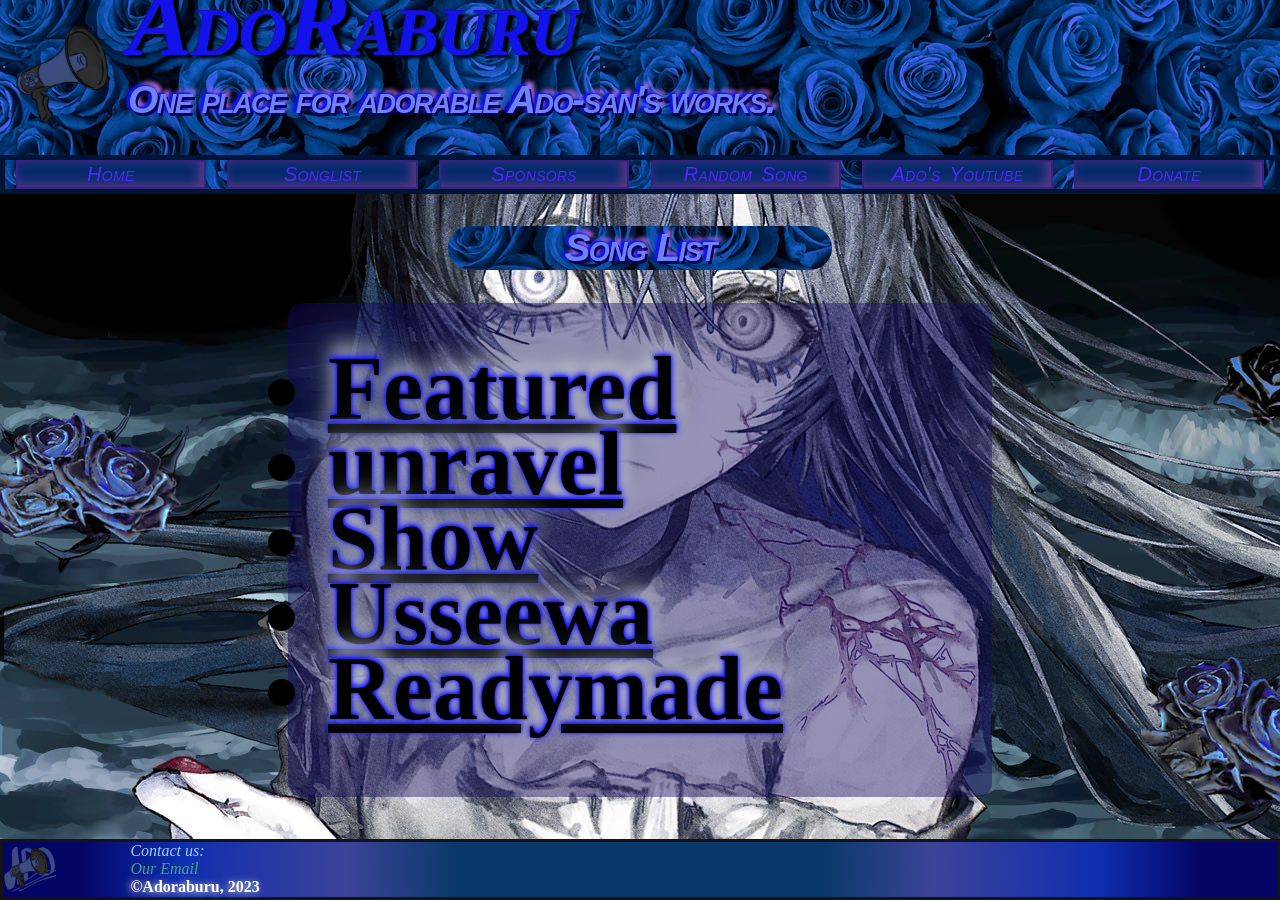
<file: AdoRaburu_RE/pages/Songlist/songlist.html>
<!DOCTYPE html>
<html lang="en">
<head>
    <meta charset="UTF-8">
    <meta name="viewport" content="width=device-width, initial-scale=1.0">
    <meta name="description" content="Fan page for the creations of Ado, japanese singer">
    <meta name="keywords" content="ado, ado singer, アド, ado show, ado usseewa, usseewa, show唱, 唱, Ado-san, Ado, Ado lyrics, ado unravel, Ado unravel, unravel Ado">
    <meta name="author" content="Aitemu(Aitemada)">
    <link rel="stylesheet" href="songlist.css"> <link rel="icon" type="image/x-icon" href="../../Images/speakerLogo1.png">
    <title>AdoRaburu</title>
    <script src="songlist.js" defer></script><script src="jquery-3.7.1.slim.min.js" defer></script>
</head>
<body>
   
    <div id="mainNavig">
    <header>
        <img src="../../Images/speakerLogo0.png" alt="CoolMegaphoneLogo">
        <div id="containHeads">
        <h1 id="mainHead">AdoRaburu</h1>
        <h2>One place for adorable Ado-san's works.</h2>
        </div>
    </header>
    <nav>
        <button onclick="reHome()">Home</button>
        <button onclick="sngList()">Songlist</button> 
        <button onclick="showSponsors()">Sponsors</button> 
        <button onclick="randSong()">Random Song</button> 
        <button onclick="AdoYT()">Ado's Youtube</button> 
        <button onclick="donate()">Donate</button> 
    </nav>
    </div>
    <div id="siteStruct">
        <h2>Song List</h2>
        <div id="mainCont">
      <ul>
	    <!-- SONGLIST_START -->
        <li id="feat"><a href="../../index.html">Featured</a></li>
        <li><a href="../../pages/unravel/unravel.html">unravel</a></li>   
        <li><a href="../../pages/show/show.html">Show</a></li>
        <li><a href="../../pages/404.html">Usseewa</a></li>
        <li><a href="../../pages/404.html">Readymade</a></li> 
        <!-- SONGLIST_END -->
      </ul>
        </div>
     </div>
    <footer>    
        <img src="../../Images/speakerLogo1.png" alt="CoolMegaphoneLogoaswell">
    <div>
        <address style="display: flex; align-self: flex-end; justify-self: right; flex-flow: column; color: rgb(154, 208, 255);">
        Contact us:
        <a href="mailto:rimskykoldun@gmail.com">Our Email</a> 
        </address>
        <span id="copyR">&copy;Adoraburu, 2023</span>
    </div>
    <span id="sneaky">Made by Alex S., or Aitemu</span><span id="bneaky">Hope you're having a great day.</span>
    </footer>

</body>
</html>
</file>
<file: AdoRaburu_RE/pages/Songlist/songlist.css>
* {
   cursor: url(../../Images/NormalCur.png), pointer;
}


button{
    font-size: 20px;
    letter-spacing: 0.3px;
    word-spacing: 3.4px;
    font-style: italic;
    font-variant: small-caps;
}

::-webkit-scrollbar-track {
    background: #00000000;
    width: 0; 
  }

  ::-webkit-scrollbar {
    width: 5px;
  }

  /* Handle */
  ::-webkit-scrollbar-thumb {
    background: #000000; 
  }
  
  /* Handle on hover */
  ::-webkit-scrollbar-thumb:hover {
    background: #646464; 
  }  

#copyR{
    position: absolute;
    display: flex; 
    align-self: flex-end; 
    color: white; 
    font-weight: bolder; 
    text-shadow: -2px 1px 7px #f3e5d1; 
    text-align: center;
}

#lyrics{
    overflow-wrap: normal;
    overflow: scroll;
    word-break: break-all;
    font-size: 170%;
  display: none;
  flex-flow: row wrap;
  text-align: center;
  color: #ffffff;
  text-shadow: -2px 1px 7px #f3e5d1;
  background-color: rgb(70 25 145 / 37%);
  max-width: 100vw;
  transition-duration: 200ms;
  transition-property: all;
  z-index: 2;
}
pre{
    white-space: pre-line;
    justify-content: center;
    display: flex;
    margin: 0;
    padding: 0%;
}


#killlyr{
    transition-duration: 250ms;
    transition-property: all;
    position: absolute;
    left: 0%;
    align-self: center;
    display: none;
    z-index: 2;
}

#switlyr{
    transition-duration: 250ms;
    transition-property: all;
    align-self: center;
}

/* #comms{
    
}

#HideCom{

}
 */


img, button:hover{
    cursor: url(../../Images/RoseCur.png), crosshair; 
}

/* html :not(button){
    
} */

body{
    transition-duration: 250ms;
    transition-property: all;
    background: scroll;
    margin: 0;
    background-repeat: no-repeat; 
    display: flex;
    flex-flow: column nowrap;
    min-height: 100vh;
    background-image: url(../../Images/Adounravel0.jpg) ;
}

#siteStruct{
    display: grid;
    /* border:  5px solid #3A5A92; */
    margin: 0%;
    padding: 0%;
}

#mainNavig{
    /* border:  5px solid #f58d05; */
    display: grid;
}

/* #nav{
    display: grid;
    border:  5px solid #055df5;
} */

nav{
    border:  5px solid #001436;
    display: flex;
    float: left;
    justify-content: space-around;
    background-image: url(../../Images/rosesbckgrnd.png);
   
}

header > img{
    display: flex;
    align-self: center;
    width: 100%;
    height: auto;
   
}

footer > img{
    display: flex;
    align-self: center;
    width: 100%;
    height: auto;
    max-height: 53px;
    max-width: 53px;
}

button{
    color: #5425ff;
    background-color: #042a6c;
    border: #372282 2px solid;
}


nav button{
    transition-property: all;
    transition-duration: 200ms;
   width: 15%;
   height: auto;
   box-shadow:  -5px -3px 12px rgb(92, 56, 135) inset;
}

button:hover{
    box-shadow:  1px 0px 19px rgb(184 125 255) inset;
    color: #1f0b68;
    background-color: #1b58c3;
    border: #372282 2px solid;
    font-weight: bolder;
}

header{
    display: grid;
    grid-template-columns: 10% 90%;
    background-image: url(../../Images/rosesbckgrnd.png);
    /* border:  5px solid #d2d2d2; */
}

h1{
 
    font-family: "Times New Roman", Times, serif;
    font-size: 6em;
    letter-spacing: -0.6px;
    word-spacing: 3.4px;
   font-weight: 700;
    text-decoration: none solid rgb(68, 68, 68);
    font-style: italic;
    font-variant: small-caps;
    text-transform: none;
    
    margin-top: 20px;
    align-items: flex-end;
    animation: color_changin 2s infinite;

    color: rgb(18, 18, 234);
    text-shadow: rgb(32, 10, 190) -1px -1px 0px, black 5px 3px 3px;
   
}


@keyframes color_changin {
    0% { color: rgb(40, 22, 112); }

   50% {color: rgb(17, 0, 255);}
    
    100%{color: rgb(40, 22, 112);}
}

h2{
    font-family: "Lucida Sans Unicode", "Lucida Grande", sans-serif;
    letter-spacing: -1.6px;
    word-spacing: 1.4px;
    font-weight: 700;
    font-style: italic;
    font-variant: small-caps;
    text-transform: none;
    text-decoration: none solid rgb(68, 68, 68);
    color: rgb(108 130 255);
    text-shadow: rgb(11, 1, 77) 2px 3px 0px, rgb(18, 18, 234) -3px -1px 3px, rgb(18, 18, 234) -3px -1px 3px, rgb(190 118 251) 4px -4px 4px;
}

ul {
  text-decoration: underline;
  line-height: 75px;
  font-size: -webkit-xxx-large;
  text-shadow: 0 -1px 4px blue, 0 -2px 10px #1712ff, 0 -10px 20px #fffff0, 0 -18px 40px #6b7a81;
  align-content: flex-start;
  align-self: flex-start;
  display: flex;
  flex-flow: column wrap;
}

li{
  text-overflow: ellipsis;
  word-break: break-all;
  font-weight: bolder;
  font-size: 10vh;
}

#siteStruct h2{
  justify-content: center;
  justify-self: center;
  background-image: url(../../Images/rosesbckgrnd.png);
  border-radius: 69px;
  width: 30vw;
  display: flex;
}

#mainCont {
  width: 55vw;
  background: #140a5f70;;
  height: 105%;
  flex-flow: column;
  display: flex;
  justify-self: center;
  background-radius: 14px;
  border-radius: 14px;
}

li a{
  color: #000000;
  transition-duration: 300ms;
  transition-property: all;
}

li a:hover{
  text-shadow: -16px 2px 29px blue, 9px -12px 29px #1712ff, 14px -5px 3px #fffff0, 6px 1px 11px #6b7a81, -2px -2px 1px #000000, 2px 0px 0px #000000, 2px 0px 0px #000000;
  color: #d5e6ff;
}

#containHeads{
    padding: 0;
    margin: 0%;
    display: grid;
    grid-template-rows: 50% 50%;
   /* background: linear-gradient(-135deg, #353535, #1a095a, rgb(24, 55, 109) 20% 30%, #1a095a, #1e037f, #131216 , #210097 85%); */
}

#containHeads > *{
    margin-top: 0;
    margin-bottom: 0;
   
display: flex;

}

#othervids{
   display: flex;
   justify-content: space-around;
   /* border: #171717 solid 2px; */
}
  .vidsug{
    transition-property: all;
    transition-duration: 250ms;
    justify-content: center;
    display: flex;
    /* border: #210097 solid 3px; */
    flex-flow: column wrap;

  }

  .specialBorder {
    
    width: auto;
    height: auto;
    border: 5px solid transparent;
    border-image: linear-gradient(to left top,#6200ff 25%, transparent 30%, transparent 55%, rgb(31, 21, 163) 90%);
    border-image-slice: 1;
  }

 .vidsug img{
    width: 135px; height: auto;
      flex-direction: column;
        display: flex;
        align-self: center;
  }
  .vidsug:hover{
    
    box-shadow: 0px 0px 21px 11px rgb(45, 45, 138) inset, 7px 4px 10px 8px black;
       
   }
  .vidsug h3{
    border-radius: 0;
    margin-bottom: 0%;
    margin-top: 0%;
    height: auto;
    display: flex;
    align-self: center;
    width: auto;
    font-size: 30px;
    letter-spacing: 0.3px;
    word-spacing: 3.4px;
    font-style: italic;
    font-variant: small-caps;
    background-image: none;
    /* background-color: #1e037f; */
    /* border: #372282 2px solid; */
    background-color: rgba(106, 76, 216, 0.584);
    text-shadow: 4px 0px 3px rgb(0 0 0), 1px 1px 0px rgb(0 0 0), -1px 1px 0px rgb(0 0 0);
    color: white;
}
  .vidsug span{

    justify-content: center;
    flex-wrap: wrap;
    align-content: center;
    min-height: 54px;
    text-align: center;
    height: auto;
    display: flex;
    align-self: center;
    width: auto;
    font-size: 20px;
    letter-spacing: -1.0px;
    word-spacing: 3.4px;
    font-style: italic;
    font-variant: small-caps;
    font-family:'Segoe UI', Tahoma, Geneva, Verdana, sans-serif;
    color:white;
    text-shadow: rgb(30, 25, 177) 2px -3px 2px;
    /* border: #372282 2px solid; */
    background-color: rgba(106, 76, 216, 0.584);
}
video{
  display: flex;
  justify-self: center;
 margin-top: 0;
 background-color: #00143600;
    border: #7c3a92;
}

a{
    width: fit-content;
    color: rgb(72, 163, 136);
    text-decoration: none;
}

address a:hover{
    text-decoration: underline solid rgb(255, 255, 255);
    color: rgb(43, 99, 82);
}

h3{
    border-radius: 20px;
    margin-bottom: 2%;
    margin-top: 2%;
    display: flex;
    justify-self: center;
    background: linear-gradient(-135deg, #353535, #1a095a, rgb(24, 55, 109) 20% 30%, #1a095a, #1e037f, #131216 , #210097 85%);
    text-shadow: 1px 2px 7px rgb(16 24 255), 0px 1px 0px rgb(230 213 249);
    color: rgb(255, 255, 255);
}

footer{
   height: 55px;
   position: relative;
   bottom: 0;
   width: auto;
   display: grid;
   grid-template-columns: 10% 25% 32% 32%;
   
   margin-top: auto;
   background: radial-gradient(circle, rgba(11,56,106,1) 29%, rgba(59,67,153,1) 46%,rgba(15,46,175,1) 72%, rgba(4,5,101,1) 88%);
   border: 3px #131216 solid;
}

@media screen and (min-width: 900px) {
    #othervids{
        margin-bottom: 10%;
    }

    button{
      
        height: auto;
     
    }
  }
  
  @media screen and (max-width: 1065px) {
    body{
        background-position-x: -250px;
    }
	   	li{
		font-size: 7.2vh;
	}
	#mainCont{
		width: 66vw;
	}
  
  } 

  @media screen and (max-width: 750px) {
    body{
        background-position-x: -360px;
    }
   	li{
		font-size: 7.2vh;
	}
	#mainCont{
		width: 86vw;
	}
  
  } 

  @media screen and (min-width: 750px){
    .vidsug span{
        width: 20vw;
    }

  }

  @media screen and (min-width: 600px) {
  h2{
    font-size:39px;
}}

  @media screen and (max-width: 590px) {
    body{
        background-position-x: -430px;
        
    }
 

  } 


  @media screen and (max-width: 599px) {
    h1{
        font-size:30px;
    }
	h2{
        font-size:21px;
    }
	li{
  font-size: 6vh;
	}
	#mainCont{
		width: 83vw;
	}
  }
  
  @media screen and (max-width: 559px) {
    h1{
        font-size:30px;
    }
	h2{
        font-size:21px;
    }
	li{
  font-size: 5vh;
	}
	#mainCont{
		width: 83vw;
	}
  }

  @media screen and (max-width: 699px) {
    nav{
       display: grid;
       grid-template-columns: 1fr 1fr 1fr;
       grid-template-rows: 1fr 1fr; 
    }
  
    nav button{
        width: auto;
        height: auto;
        display: flex;
        align-items: center;
        justify-content: center;
     }
  }

  @media screen and (min-height: 1151px){
    body{
      background-size: cover;
      background-position-x: -250px;
    }
}
@media screen and (max-width: 280px){ /*nothing narrower galaxy fold huh...*/
    html{
        margin-bottom: 3%;
        margin: 0%;
        display: flex;
        flex-flow: column wrap;
        justify-content: center;
        min-width: 280px;
    }
    body{background-size: auto;}
}
@media screen and (max-width: 335px){ /*nothing narrower galaxy fold huh...*/
    html{
        margin: 0%;
        display: flex;
        flex-flow: column wrap;
        justify-content: center;
        min-width: 280px;
    }
    /* body{background-size: cover;} */
}

  @media screen and (max-width: 390px) {
    h1{
        font-size:25px;
       
    }
    h2{
        font-size: 15px;
    } 
    body {
        background-position-x: -460px;
         background-size: cover; 
       
    }
    #containHeads > *{
     justify-content: space-evenly;
   
    }
	li{
  font-size: 4.92vh;
	}
	#mainCont{
		width: 96vw;
	}
}


@media screen and (max-width: 469px){
    #othervids{
        flex-flow: column;
       
    }
  
}

@media screen and (max-width: 315px){ 
    body {
        background-position-x: -485px;
    
       
    }
    
  }

  #sneaky{
    color: white;
    font-weight: bolder;
    text-shadow: -2px 1px 7px #f3e5d1;
    display: none;
    align-items: flex-end;
   justify-content: flex-end;
   z-index: 12;
}

  #sneaky:hover{
    display: flex;
  }
  #bneaky:hover{
    display: flex;
  }

  #bneaky{
    color: white;
    font-weight: bolder;
    text-shadow: -2px 1px 7px #f3e5d1;
    display: none;
    align-items: flex-start;
   justify-content: flex-end;
   z-index: 12;
}
</file>
